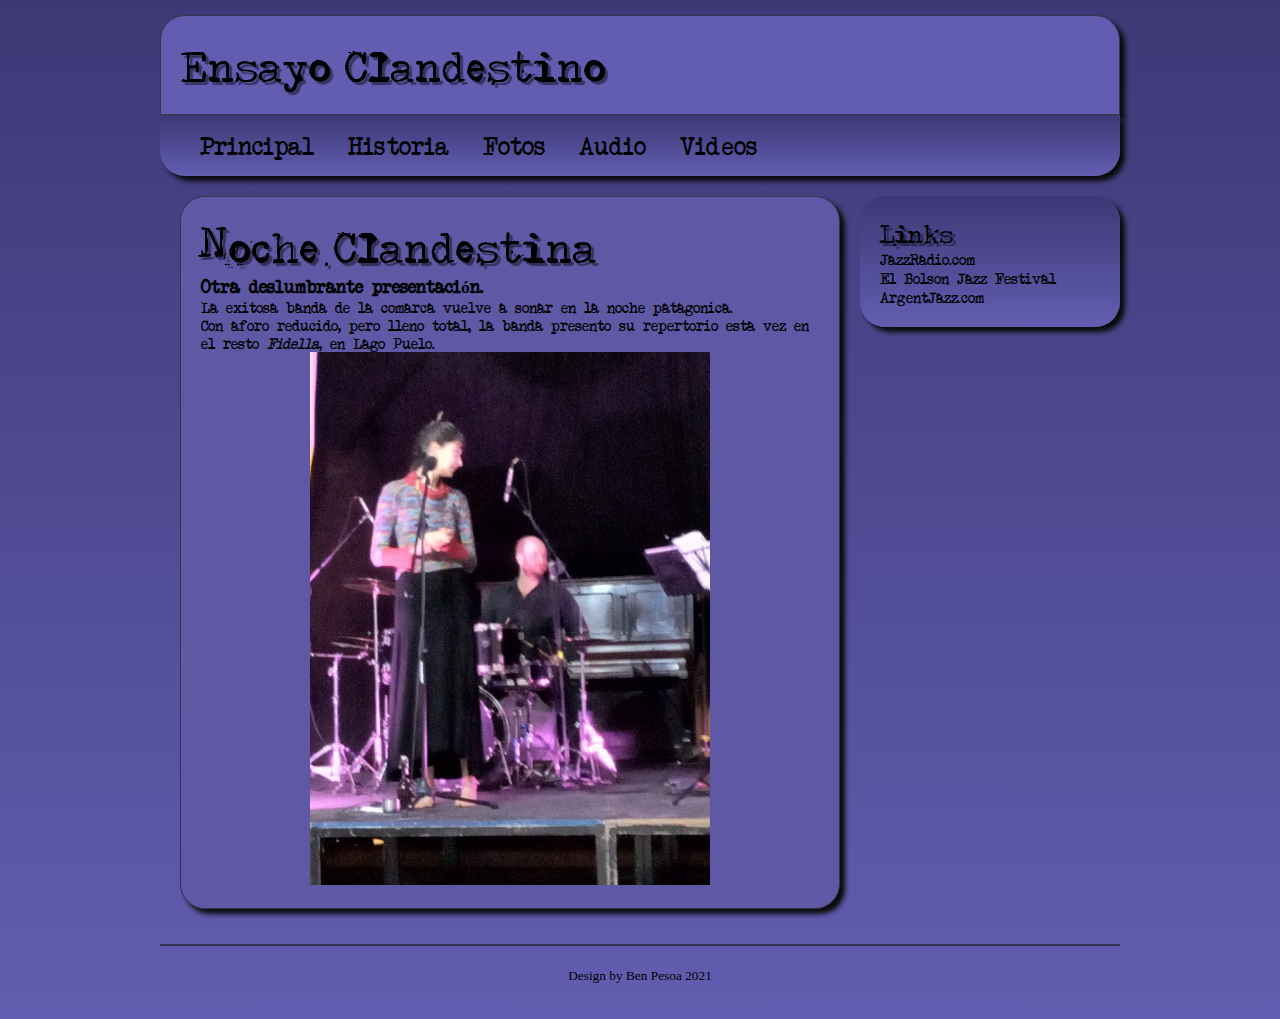
<file: index.html>
<!doctype html>
	<html lang="es">
		<head>
			<meta charset="utf-8"/>
			<title> Ensayo Clandestino - Sitio Oficial </title>
			<link rel="stylesheet" href="estilo.css">
		</head>
		<body>
		<div id="group">
			<header id="header">
				<h1>Ensayo Clandestino</h1>
			</header>
			<nav id="menu">
				<ul>
					<li id="b1"><a href="index.html">Principal</a></li>
					<li id="b2"><a href="historia.html">Historia</a></li>
					<li id="b3"><a href="fotos.html">Fotos</a></li>
					<li id="b4"><a href="audio.html">Audio</a></li>
					<li id="b5"><a href="videos.html">Videos</a></li>
				</ul>
			</nav>
			<section id="section">
				<article>
					<header>
						<hgroup>
							<h1>Noche Clandestina</h1>
							<h3>Otra deslumbrante presentación.</h3>
						</hgroup>
					</header>
					<p>La exitosa banda de la comarca vuelve a sonar en la noche patagonica.</p>
					<p>Con aforo reducido, pero lleno total, la banda presento su repertorio esta vez en el resto <i>Fidella</i>, en Lago Puelo.</p>
					<figure>
						<center>
						<img src="media/img2.jpg" width="400px">
						</center>
					</figure>
				</article>
			</section>
			<aside id="aside">
				<h1 style="font-size:30px">Links</h1>
				<a id="l1" target=_blank href="https://www.jazzradio.com/">JazzRadio.com</a>
				<br>
				<a id="l2"target=_blank href="https://www.facebook.com/bolsonjazz">El Bolson Jazz Festival</a>
				<br>
				<a id="l3"target=_blank href="https://argentjazz.com.ar/">ArgentJazz.com</a>
			</aside>
			<footer id="footer">
				<div id="sfc8tkupu9txadthcz7acega4z6dpr1hbqa"></div><script type="text/javascript" src="https://counter7.stat.ovh/private/counter.js?c=8tkupu9txadthcz7acega4z6dpr1hbqa&down=async" async></script><noscript><a href="https://www.freecounterstat.com" title="html hit counter code"><img src="https://counter7.stat.ovh/private/freecounterstat.php?c=8tkupu9txadthcz7acega4z6dpr1hbqa" border="0" title="html hit counter code" alt="html hit counter code"></a></noscript>
				<p><small>Design by Ben Pesoa 2021</small></p>
			</footer>
		</div>
		</body>
	</html>
</file>
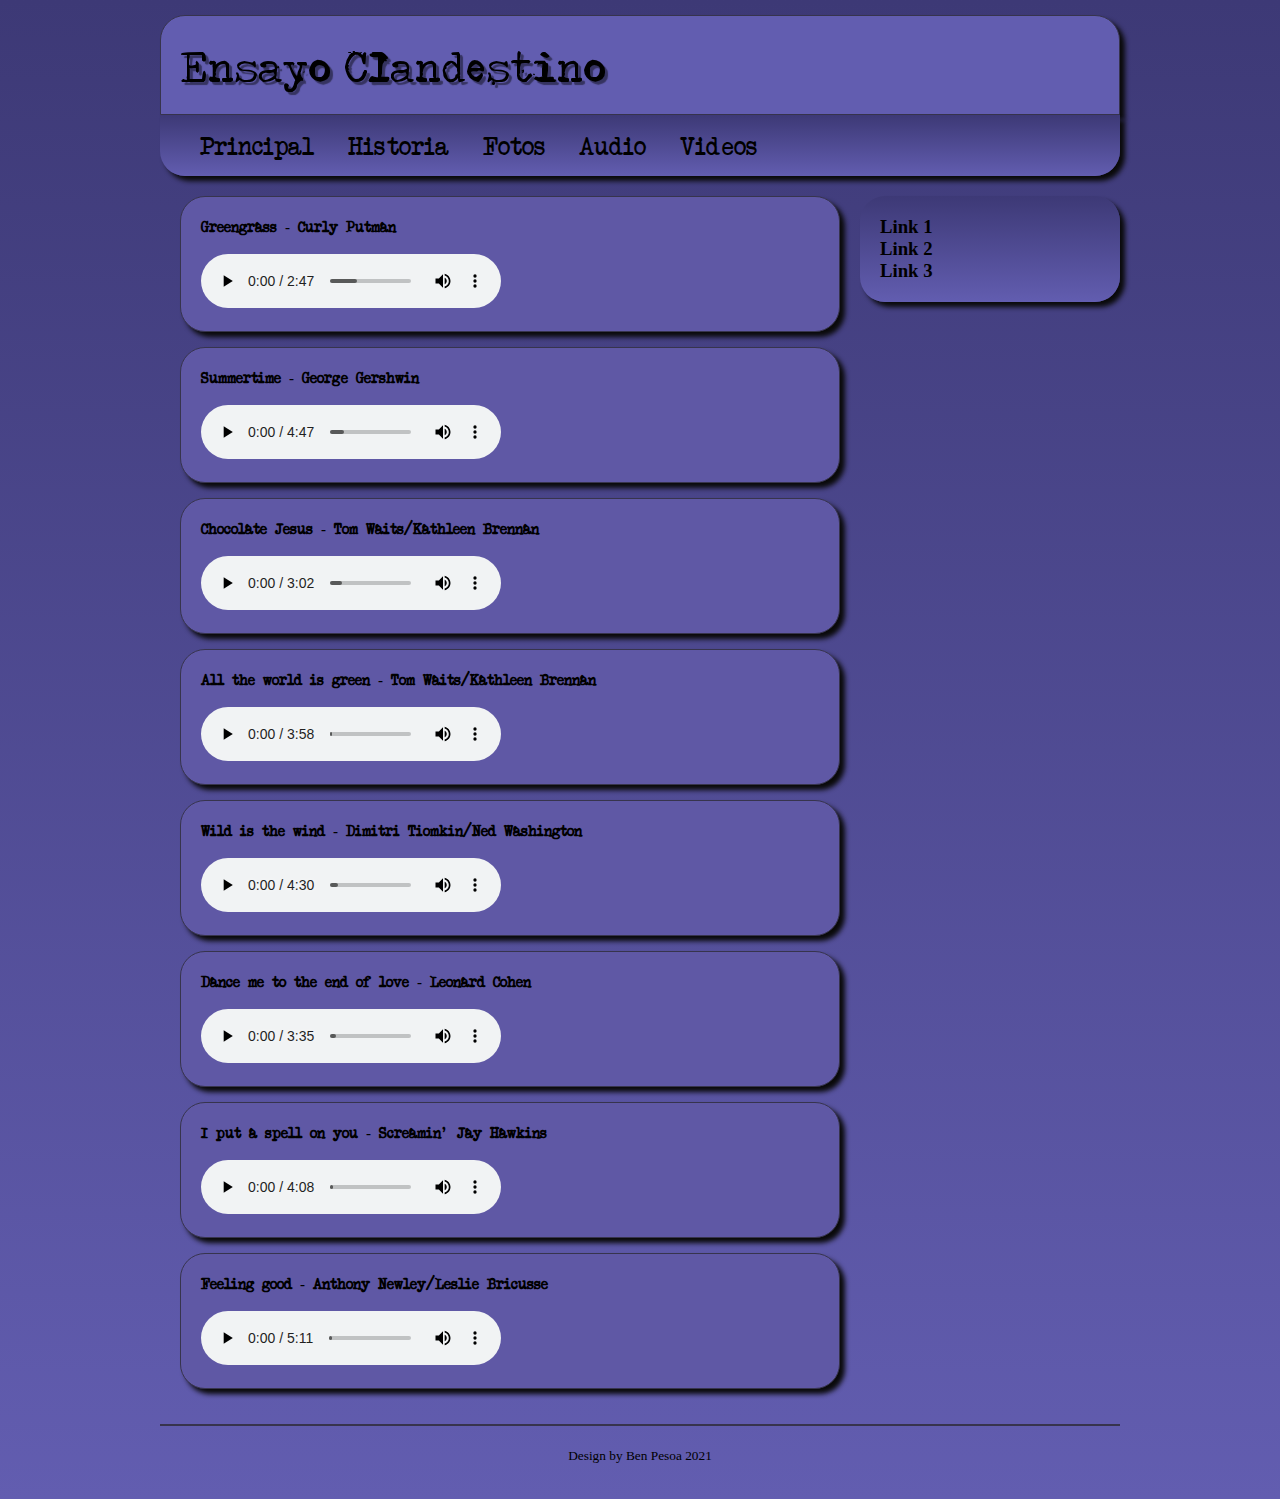
<file: audio.html>
<!doctype html>
	<html lang="es">
		<head>
			<meta charset="utf-8"/>
			<title> Ensayo Clandestino - Sitio Oficial </title>
			<link rel="stylesheet" href="estilo.css">
		</head>
		<body>
		<div id="group">
			<header id="header">
				<h1>Ensayo Clandestino</h1>
			</header>
			<nav id="menu">
				<ul>
					<li><a href="index.html">Principal</a></li>
					<li><a href="historia.html">Historia</a></li>
					<li><a href="fotos.html">Fotos</a></li>
					<li><a href="audio.html">Audio</a></li>
					<li><a href="videos.html">Videos</a></li>
				</ul>
			</nav>
			<section id="section">
				<article>
					<header>
						<h4> Greengrass - Curly Putman </h4>
					</header>
					<br>
					<audio src="media/green.mp3" controls> </audio>
				</article>
				<article>
					<header>
					<h4> Summertime - George Gershwin </h4>
					</header>
					<br>
					<audio src="media/summ.mp3" controls> </audio>
				</article>
				<article>
					<header>
					<h4> Chocolate Jesus - Tom Waits/Kathleen Brennan </h4>
					</header>
					<br>
					<audio src="media/choc.mp3" controls> </audio>
				</article>
				<article>
					<header>
					<h4> All the world is green - Tom Waits/Kathleen Brennan</h4>
					</header>
					<br>
					<audio src="media/all.mp3" controls> </audio>
				</article>
				<article>
					<header>
					<h4> Wild is the wind - Dimitri Tiomkin/Ned Washington </h4>
					</header>
					<br>
					<audio src="media/wild.mp3" controls> </audio>
				</article>
				<article>
					<header>
					<h4> Dance me to the end of love - Leonard Cohen </h4>
					</header>
					<br>
					<audio src="media/dance.mp3" controls> </audio>
				</article>
				<article>
					<header>
					<h4> I put a spell on you - Screamin' Jay Hawkins </h4>
					</header>
					<br>
					<audio src="media/spell.mp3" controls> </audio>
				</article>
				<article>
					<header>
					<h4> Feeling good - Anthony Newley/Leslie Bricusse </h4>
					</header>
					<br>
					<audio src="media/feel.mp3" controls> </audio>
				</article>
			</section>
			<aside id="aside">
				<h3>Link 1</h3>
				<h3>Link 2</h3>
				<h3>Link 3</h3>
			</aside>
			<footer id="footer">
				<p><small>Design by Ben Pesoa 2021</small></p>
			</footer>
		</div>
		</body>
	</html>
</file>
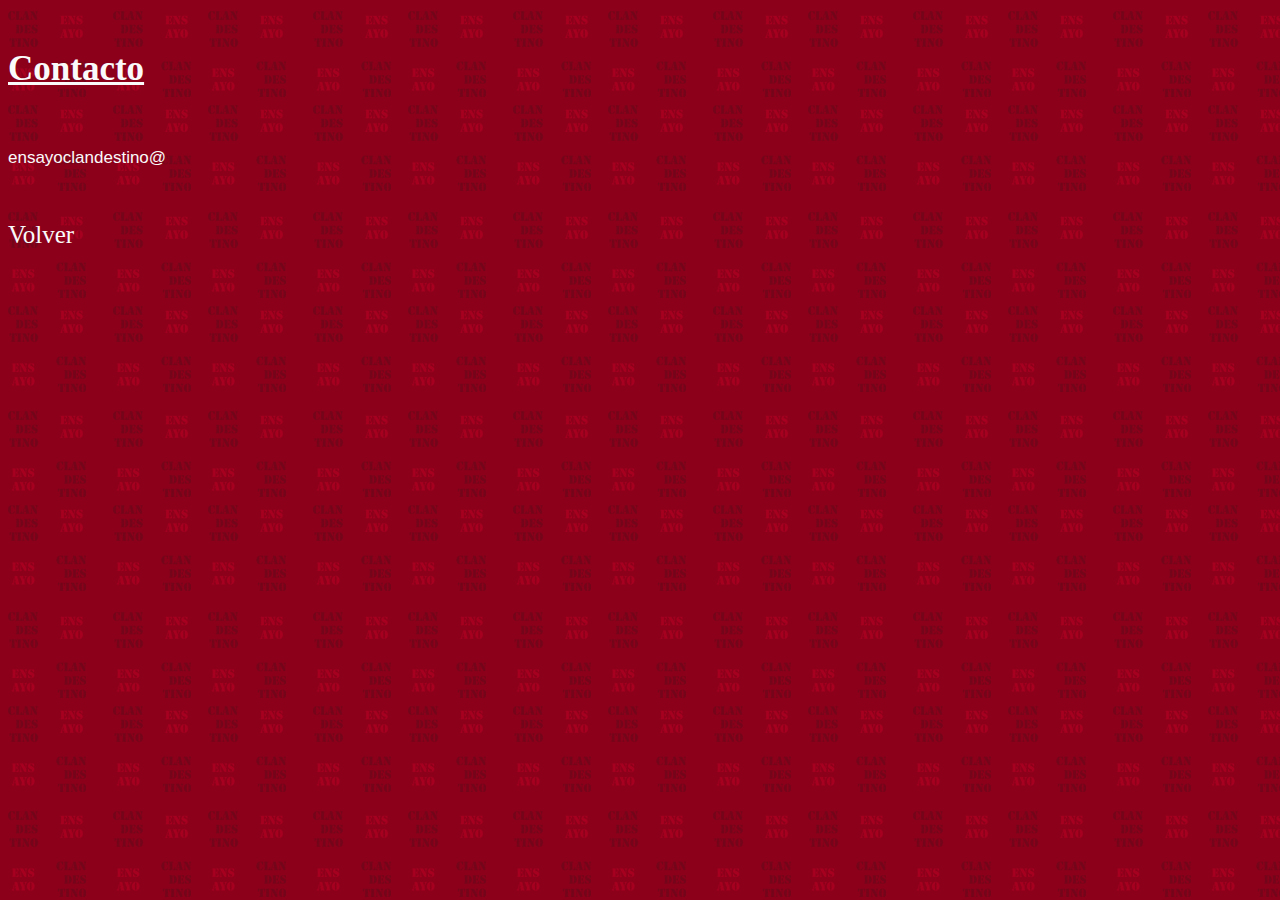
<file: contacto.html>
<html>
	<head>
		<title> Contacto </title>
		<link rel="stylesheet" type="text/css" href="estiloec.css">
	</head>
	<body>
		<br>
		<h1> Contacto </h1>
		<br>
		<p>ensayoclandestino@ </p>
		<br>
		<br>
		<a href="index.html"> Volver <a> 
	</body>
</html>
</file>
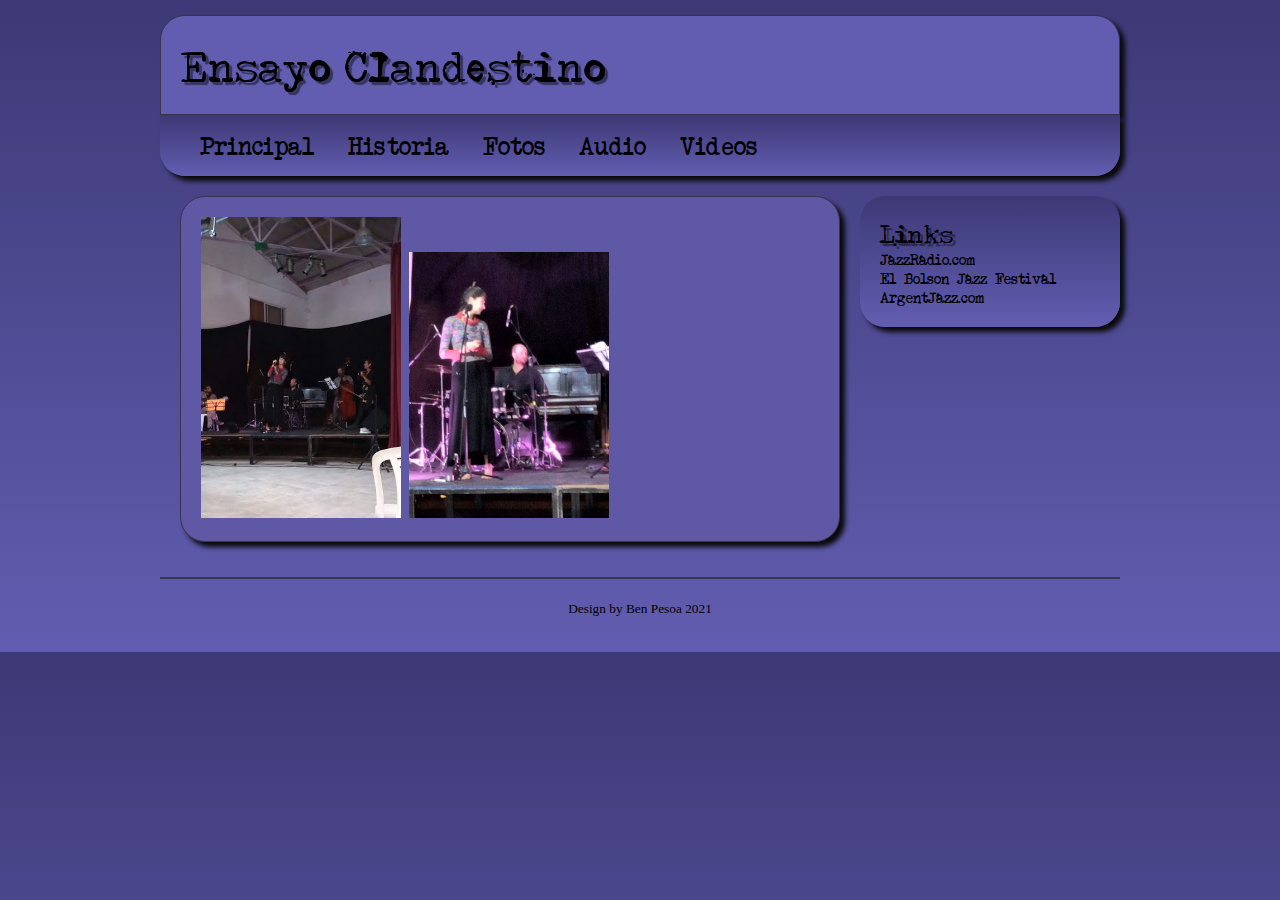
<file: fotos.html>
<!doctype html>
	<html lang="es">
		<head>
			<meta charset="utf-8"/>
			<title> Ensayo Clandestino - Sitio Oficial </title>
			<link rel="stylesheet" href="estilo.css">
		</head>
		<body>
		<div id="group">
			<header id="header">
				<h1>Ensayo Clandestino</h1>
			</header>
			<nav id="menu">
				<ul>
					<li id="b1"><a href="index.html">Principal</a></li>
					<li id="b2"><a href="historia.html">Historia</a></li>
					<li id="b3"><a href="fotos.html">Fotos</a></li>
					<li id="b4"><a href="audio.html">Audio</a></li>
					<li id="b5"><a href="videos.html">Videos</a></li>
				</ul>
			</nav>
			<section id="section">
				<article>
					<img src="media/img1.jpg" width="200px">
				
					<img src="media/img2.jpg" width="200px">
				</article>
			</section>
			<aside id="aside">
				<h1 style="font-size:30px">Links</h1>
				<a id="l1" target=_blank href="https://www.jazzradio.com/">JazzRadio.com</a>
				<br>
				<a id="l2"target=_blank href="https://www.facebook.com/bolsonjazz">El Bolson Jazz Festival</a>
				<br>
				<a id="l3"target=_blank href="https://argentjazz.com.ar/">ArgentJazz.com</a>
			</aside>
			<footer id="footer">
				<p><small>Design by Ben Pesoa 2021</small></p>
			</footer>
		</div>
		</body>
	</html>
</file>
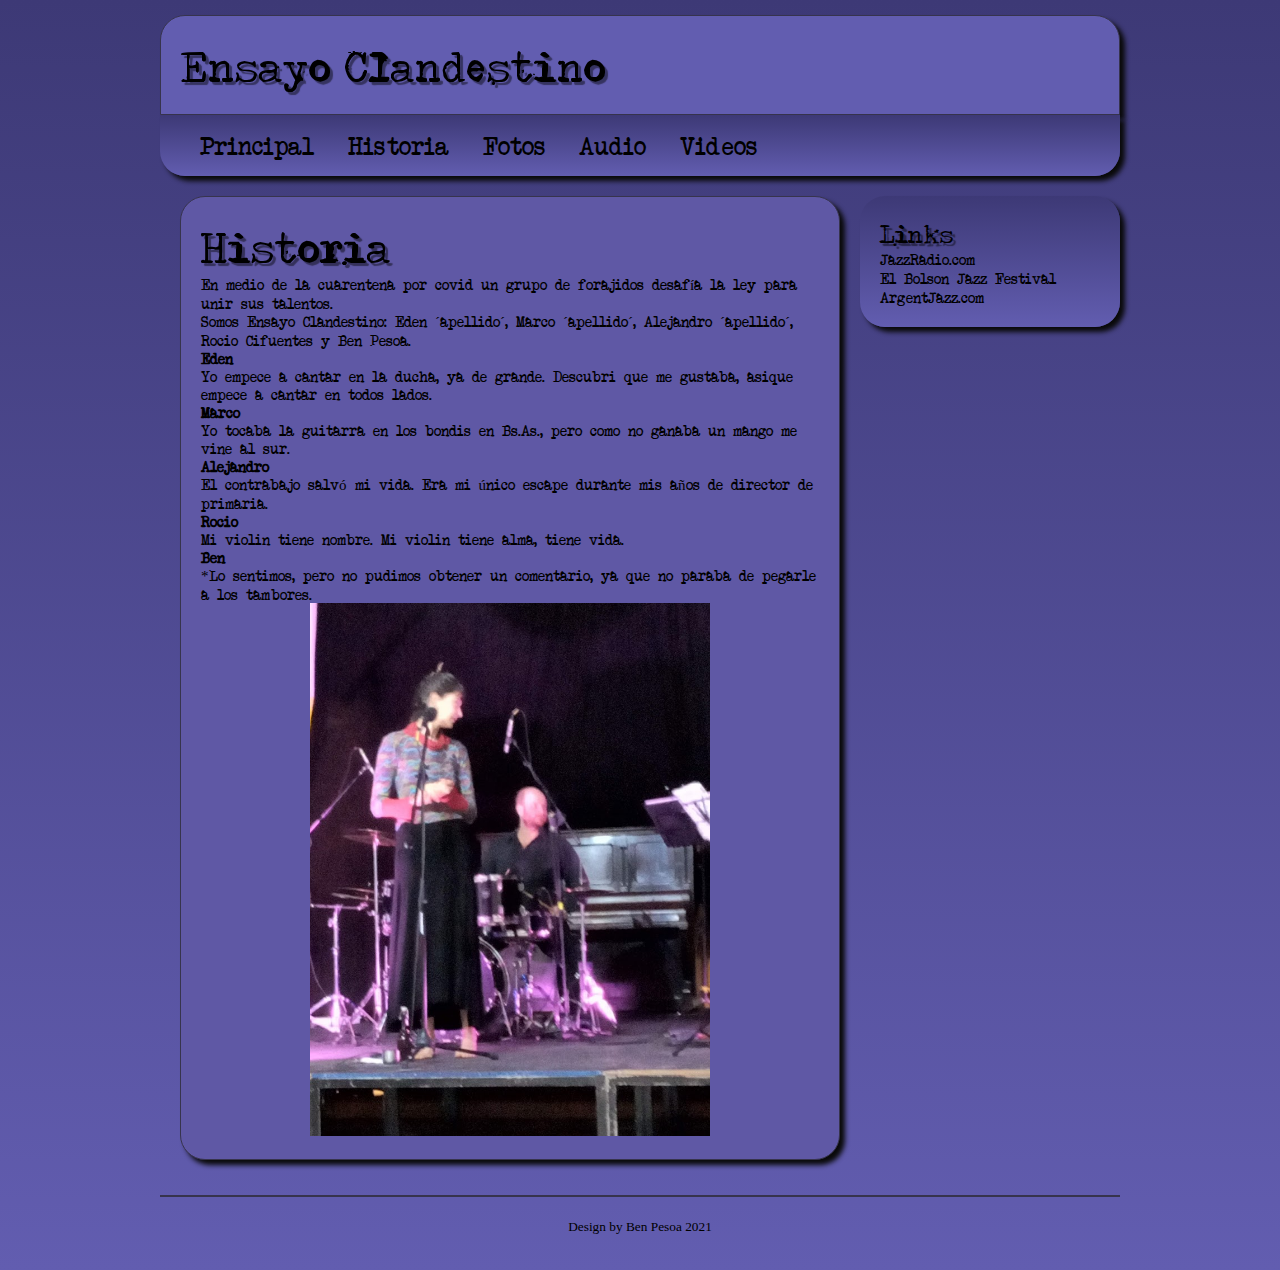
<file: historia.html>
<!doctype html>
	<html lang="es">
		<head>
			<meta charset="utf-8"/>
			<title> Ensayo Clandestino - Sitio Oficial </title>
			<link rel="stylesheet" href="estilo.css">
		</head>
		<body>
		<div id="group">
			<header id="header">
				<h1>Ensayo Clandestino</h1>
			</header>
			<nav id="menu">
				<ul>
					<li id="b1"><a href="index.html">Principal</a></li>
					<li id="b2"><a href="historia.html">Historia</a></li>
					<li id="b3"><a href="fotos.html">Fotos</a></li>
					<li id="b4"><a href="audio.html">Audio</a></li>
					<li id="b5"><a href="videos.html">Videos</a></li>
				</ul>
			</nav>
			<section id="section">
				<article>
					<header>
						<hgroup>
							<h1> Historia </h1>
							<blockquote>
								<p> En medio de la cuarentena por covid un grupo de forajidos desafía la ley para unir sus talentos. </p>
								<p> Somos Ensayo Clandestino: Eden ´apellido´, Marco ´apellido´, Alejandro ´apellido´, Rocio Cifuentes y Ben Pesoa.
								<h4>Eden</h4>
								<p>Yo empece a cantar en la ducha, ya de grande. Descubri que me gustaba, asique empece a cantar en todos lados. <p>
								<h4>Marco</h4>
								<p>Yo tocaba la guitarra en los bondis en Bs.As., pero como no ganaba un mango me vine al sur.</p>
								<h4>Alejandro</h4>
								<p>El contrabajo salvó mi vida. Era mi único escape durante mis años de director de primaria.</p>
								<h4>Rocio</h4>
								<p>Mi violin tiene nombre. Mi violin tiene alma, tiene vida.<p/>
								<h4>Ben</h4>
								<p>*Lo sentimos, pero no pudimos obtener un comentario, ya que no paraba de pegarle a los tambores.<p>
							</blockquote>
					<figure>
						<center>
						<img src="media/img2.jpg" width="400px">
						</center>
					</figure>
				</article>
			</section>
			<aside id="aside">
				<h1 style="font-size:30px">Links</h1>
				<a id="l1" target=_blank href="https://www.jazzradio.com/">JazzRadio.com</a>
				<br>
				<a id="l2"target=_blank href="https://www.facebook.com/bolsonjazz">El Bolson Jazz Festival</a>
				<br>
				<a id="l3"target=_blank href="https://argentjazz.com.ar/">ArgentJazz.com</a>
			</aside>
			<footer id="footer">
				<p><small>Design by Ben Pesoa 2021</small></p>
			</footer>
		</div>
		</body>
	</html>
</file>
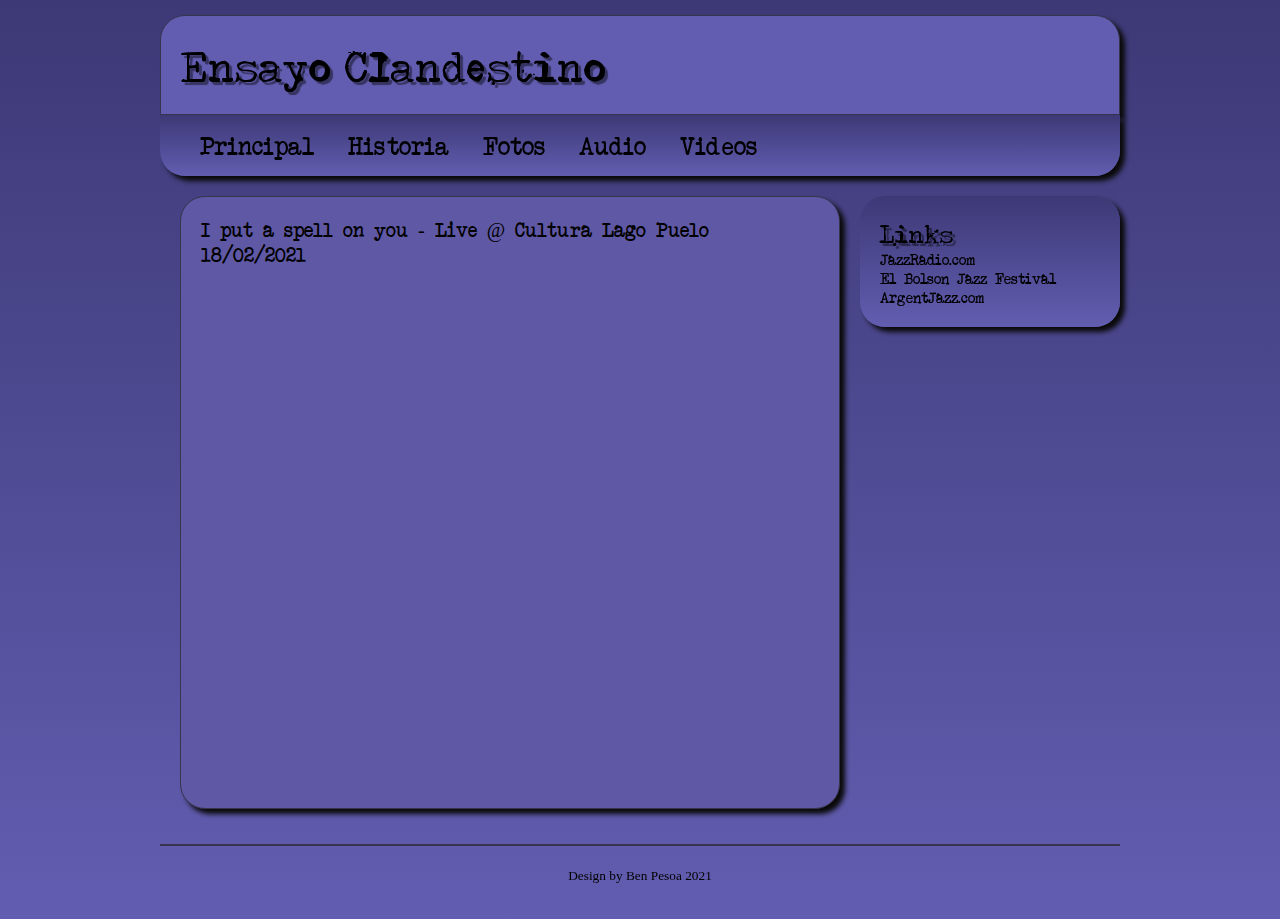
<file: videos.html>
<!doctype html>
	<html lang="es">
		<head>
			<meta charset="utf-8"/>
			<title> Ensayo Clandestino - Sitio Oficial </title>
			<link rel="stylesheet" href="estilo.css">
		</head>
		<body>
		<div id="group">
			<header id="header">
				<h1>Ensayo Clandestino</h1>
			</header>
			<nav id="menu">
				<ul>
					<li id="b1"><a href="index.html">Principal</a></li>
					<li id="b2"><a href="historia.html">Historia</a></li>
					<li id="b3"><a href="fotos.html">Fotos</a></li>
					<li id="b4"><a href="audio.html">Audio</a></li>
					<li id="b5"><a href="videos.html">Videos</a></li>
				</ul>
			</nav>
			<section id="section">
				<article>
					<v> I put a spell on you - Live @ Cultura Lago Puelo</v>
					<v> 18/02/2021 </v>
					<br>
					<br>
					<iframe width="600" height="500" src="https://www.youtube.com/embed/eDd-PMo-XSc" title="YouTube video player" frameborder="0" allow="accelerometer; autoplay; clipboard-write; encrypted-media; gyroscope; picture-in-picture" allowfullscreen></iframe>
				</article>
			</section>
			<aside id="aside">
				<h1 style="font-size:30px">Links</h1>
				<a id="l1" target=_blank href="https://www.jazzradio.com/">JazzRadio.com</a>
				<br>
				<a id="l2"target=_blank href="https://www.facebook.com/bolsonjazz">El Bolson Jazz Festival</a>
				<br>
				<a id="l3"target=_blank href="https://argentjazz.com.ar/">ArgentJazz.com</a>
			</aside>
			<footer id="footer">
				<p><small>Design by Ben Pesoa 2021</small></p>
			</footer>
		</div>
		</body>
	</html>
</file>
<file: estilo.css>
*{
margin: 0px;
padding: 0px;
}
@font-face {
	font-family: "letra1";
	src: url("font4.ttf");
}
@font-face {
	font-family: "letra2";
	src: url("font5.ttf");
}

v{
	font: 20px letra2;
}

h1 {
font:  50px letra1, verdana, sans-serif;
text-shadow: rgba(0,0,0, 0.45) 3px 3px 1px
}
h2 {
font:  20px verdana, sans-serif;
}
a {color:rgb(0,0,0);
	font: 25px letra2;
	text-decoration: none;
}
header, section, footer, aside, nav, article, figure, figcaption,
hgroup{
display: block;
}
body {
text-align: center;
background: -webkit-linear-gradient(top, #3d3976, #625db0);
}
#group {
width: 960px;
margin: 15px auto;
text-align: left;
}
#header {
background-color: #625db0;
border: 1px solid rgb(55,52,77);
padding: 20px;
border-top-right-radius: 25px;
border-top-left-radius: 25px;
font: 20px letra1, verdana, sans-serif;
box-shadow: rgb(10,10,10) 5px 5px 5px;
text-shadow: rgba(0,0,0, 0.45) 3px 3px 1px
}
#menu {
background: -webkit-linear-gradient(top, #3d3976, #625db0);
padding: 5px 25px;
border-bottom-right-radius: 25px;
border-bottom-left-radius: 25px;
box-shadow: rgb(10,10,10) 5px 5px 5px;
}
#menu li {
display: inline-block;
list-style: none;
padding: 5px;
margin: 5px 10px;
}
#section {
float: left;
width: 660px;
margin: 20px;
}
#aside {
float: left;
width: 220px;
margin: 20px 0px;
padding: 20px;
background: -webkit-linear-gradient(top, #3d3976, #625db0);
border-radius: 25px;
box-shadow: rgb(10,10,10) 5px 5px 5px;
}
#footer {
clear: both;
text-align: center;
padding: 20px;
border-top: 2px solid rgb(55,52,77);
}
article {
background:rgb(95,88,165);
border: 1px solid rgb(55,52,77);
padding: 20px;
margin-bottom: 15px;
border-radius: 25px;
box-shadow: rgb(10,10,10) 5px 5px 5px;
font: 15px letra2;
}
article footer {
text-align: right;
}
time {
color: rgb(55,52,77);
}
figcaption {
font: italic 14px verdana, sans-serif;
}
#b1, #b2, #b3, #b4, #b5, #l1{
	border-radius: 15px;
}

#b1:hover{
	background:rgb(89,84,172);
	-webkit-transform: scale(1.10);
}
#b2:hover{
	background:rgb(89,84,172);
	-webkit-transform: scale(1.10);
}
#b3:hover{
	background:rgb(89,84,172);
	-webkit-transform: scale(1.10);
}
#b4:hover{
	background:rgb(89,84,172);
	-webkit-transform: scale(1.10);
}
#b5:hover{
	background:rgb(89,84,172);
	-webkit-transform: scale(1.10);
}

#l1, #l2, #l3{
	font: 15px letra2;
}
	
#l1:hover{
	background:rgb(89,84,172);
	}
#l2:hover{
	background:rgb(89,84,172);
	}
#l3:hover{
	background:rgb(98,94,177);
	}
</file>
<file: estiloec.css>
body { background-image: url(media/fondo.jpg)}

	a {font-family: serif;
	color:rgb(250, 250, 250);
	font-size: 25px;
	text-decoration:none;
	}
	
	h1 {font-family: serif;
	color:rgb(250, 250, 250);
	font-size: 35px;
	text-decoration:underline;
	}
	
	h4 {font-family: serif;
	color:rgb(250, 250, 250);
	font-size: 19px;
		}
	
	p {font-family: sans-serif;
	color:rgb(250, 250, 250);
	font-size: 17px;
	}
</file>
